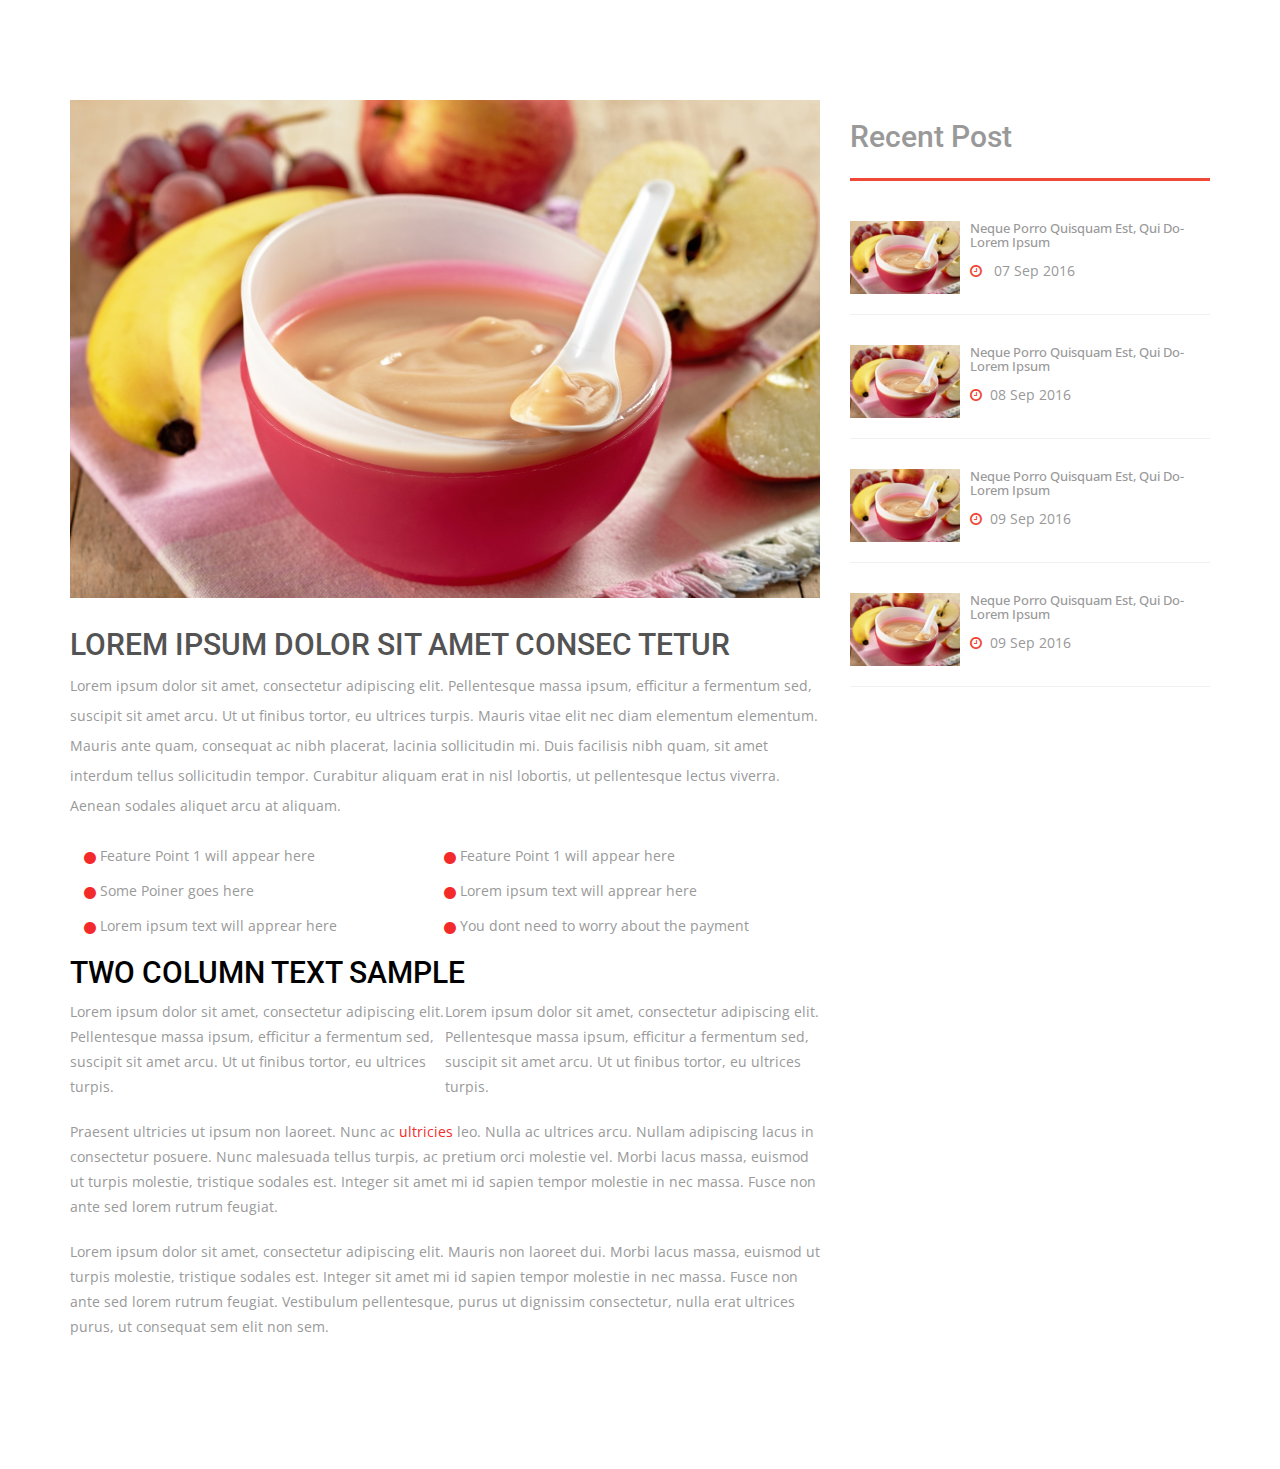
<file: single.blog.html>
<!DOCTYPE html>
<html lang="en">

<head>
    <!-- META TAGS -->
    <meta charset="utf-8">
    <meta http-equiv="X-UA-Compatible" content="IE=edge">
    <meta name="viewport" content="width=device-width, initial-scale=1">
    <!-- Favicon -->
    <link href="img/apple-icon.png" rel="icon" type="images/png">
    <link href="img/favicon.png" rel="shortcut icon" type="images/png">
    <!-- The above 3 meta tags *must* come first in the head; any other head content must come *after* these tags -->
    <title>Food Hut - Restaurent HTML Teamplet</title>
    <!-- Import Web Google Font -->
    <link href="http://fonts.googleapis.com/icon?family=Material+Icons" rel="stylesheet">
    <!-- Import Bootstrap Css -->
    <link type="text/css" href="css/bootstrap.min.css" rel="stylesheet">
    <!-- Import Animate Css -->
    <link type="text/css" href="css/animate.min.css" rel="stylesheet">
    <!-- Import Font Awesome Css -->
    <link type="text/css" href="css/font-awesome.min.css" rel="stylesheet">
    <!-- Import LightBox Css  -->
    <link rel="stylesheet" type="text/css" href="css/lightbox.min.css"/>
    <!-- Import Owl Carusel Css -->
    <link type="text/css" href="css/owl.carousel.min.css" rel="stylesheet">
    <!--  Import Prage Loder Css -->
    <link type="text/css" href="css/pageloader.css" rel="stylesheet">
    <!-- REVOLUTION STYLE SHEETS -->
    <link rel="stylesheet" type="text/css" href="css/settings.css">
    <!-- Import Style Css -->
    <link type="text/css" href="css/food.css" rel="stylesheet">
    <!--  Import Respoinsive Css -->
    <link type="text/css" href="css/responsive.css" rel="stylesheet">

    <!-- FONT AND STYLE FOR BASIC DOCUMENTS, NO NEED FOR FURTHER USAGE IN YOUR PROJECTS-->
    <link href="http://fonts.googleapis.com/css?family=Roboto%3A700%2C300" rel="stylesheet" property="stylesheet" type="text/css" media="all" />


</head>
<body>
<!-- Strat Blog Details -->
<div id="warpper-blog" class="warpper-blog section">
    <div class="container">
        <div class="row">
            <!-- Strat Left Blog sidber -->
            <div class="col-sm-12 col-md-8">
                <div class="blog-warpper margin-bottom-30">
                    <article class="inner-blog">
                        <figure class="margin-bottom-30 image">
                            <img class="img-responsive" src="img/kasha.jpg" alt="Blog Image">
                            <div class="overly">
                                <div class="overly-icon">
                                    <a href="#" class="link"><span class="fa fa-arrows"></span></a>
                                </div>
                            </div>
                        </figure>
                        <h2 class="post-title"><a href="#">Lorem ipsum dolor sit amet consec tetur</a></h2>
                        <div class="lower-part">
                            <div class="post-text">
                                <p class="lih-30">
                                    Lorem ipsum dolor sit amet, consectetur adipiscing elit. Pellentesque
                                    massa ipsum, efficitur a fermentum sed, suscipit sit amet arcu. Ut ut
                                    finibus tortor, eu ultrices turpis. Mauris vitae elit nec diam elementum
                                    elementum. Mauris ante quam, consequat ac nibh placerat, lacinia
                                    sollicitudin mi. Duis facilisis nibh quam, sit amet interdum tellus
                                    sollicitudin tempor. Curabitur aliquam erat in nisl lobortis, ut
                                    pellentesque lectus viverra. Aenean sodales aliquet arcu at aliquam.
                                </p>
                                <ul class="blog-post-list fa-ul">
                                    <li class="lih-30 margin-bottom-5 no-padding col-sm-6"><i class="color-flamingo lih-30 padding-left-10 fa-li fa fa-circle"></i>Feature Point 1 will appear here</li>
                                    <li class="lih-30 margin-bottom-5 no-padding col-sm-6"><i class="color-flamingo lih-30 padding-left-10 fa-li fa fa-circle"></i>Feature Point 1 will appear here</li>
                                    <li class="lih-30 margin-bottom-5 no-padding col-sm-6"><i class="color-flamingo lih-30 padding-left-10 fa-li fa fa-circle"></i>Some Poiner goes here</li>
                                    <li class="lih-30 margin-bottom-5 no-padding col-sm-6"><i class="color-flamingo lih-30 padding-left-10 fa-li fa fa-circle"></i>Lorem ipsum text will apprear here</li>
                                    <li class="lih-30 margin-bottom-5 no-padding col-sm-6"><i class="color-flamingo lih-30 padding-left-10 fa-li fa fa-circle"></i>Lorem ipsum text will apprear here</li>
                                    <li class="lih-30 margin-bottom-5 no-padding col-sm-6"><i class="color-flamingo lih-30 padding-left-10 fa-li fa fa-circle"></i>You dont need to worry about the payment</li>
                                </ul>
                                <div class="clearfix"></div>
                                <div class="section-title">
                                    <h2 class="color-black">Two Column Text Sample</h2>
                                    <div class="col-sm-6 no-padding">
                                        <p>Lorem ipsum dolor sit amet, consectetur adipiscing elit. Pellentesque
                                            massa ipsum, efficitur a fermentum sed, suscipit sit amet arcu. Ut ut
                                            finibus tortor, eu ultrices turpis.</p>
                                    </div>
                                    <div class="co-sm-6 no-padding">
                                        <p>Lorem ipsum dolor sit amet, consectetur adipiscing elit. Pellentesque
                                            massa ipsum, efficitur a fermentum sed, suscipit sit amet arcu. Ut ut
                                            finibus tortor, eu ultrices turpis.</p>
                                    </div>
                                </div>
                                <p class="">
                                    Praesent ultricies ut ipsum non laoreet. Nunc ac <a href="#">ultricies</a> leo. Nulla ac ultrices arcu. Nullam adipiscing lacus in consectetur posuere. Nunc malesuada tellus turpis, ac pretium orci molestie vel.
                                    Morbi lacus massa, euismod ut turpis molestie, tristique sodales est. Integer sit amet mi id sapien tempor molestie in nec massa.
                                    Fusce non ante sed lorem rutrum feugiat.
                                </p>
                                <p class="">
                                    Lorem ipsum dolor sit amet, consectetur adipiscing elit. Mauris non laoreet dui. Morbi lacus massa, euismod ut turpis molestie, tristique sodales est. Integer sit amet mi id sapien tempor molestie in nec massa.
                                    Fusce non ante sed lorem rutrum feugiat. Vestibulum pellentesque, purus ut&nbsp;dignissim consectetur, nulla erat ultrices purus, ut&nbsp;consequat sem elit non sem.
                                </p>

                            </div>
                        </div>
                    </article>
                    <!-- End Article -->
                </div>
            </div><!-- End Left Left Sidber -->

            <!--  Strat Blog Right Sidber -->
            <div class="col-sm-12 col-md-4">
                <div class="blog-sidber">
                    <div class="clearfix"></div>
                    <!-- End Search Form-->
                    <div class="recent-post">
                        <div class="sections">
                            <h2>Recent Post</h2>
                        </div>
                        <ul class="recent-post-list list-inline">
                            <li>
                                <a href="#"><img src="img/kasha.jpg" class="img-responsive" alt="blog01"></a>
                                <h6><a class="color-black" href="#">Neque porro quisquam est, qui do- lorem ipsum </a></h6>
                                <span class="fa fa-clock-o color"></span> &nbsp; 07 Sep 2016
                            </li>
                            <li>
                                <a class="color-black" href="#"><img src="img/kasha.jpg" class="img-responsive" alt="blog02"></a>
                                <h6><a href="#">Neque porro quisquam est, qui do- lorem ipsum </a></h6>
                                <span class="fa fa-clock-o color"></span>&nbsp; 08 Sep 2016
                            </li>
                            <li>
                                <a class="color-black" href="#"><img src="img/kasha.jpg" class="img-responsive" alt="blog03"></a>
                                <h6><a href="#">Neque porro quisquam est, qui do- lorem ipsum </a></h6>
                                <span class="fa fa-clock-o color"></span>&nbsp; 09 Sep 2016
                            </li>
                            <li>
                                <a href="#"><img src="img/kasha.jpg" class="img-responsive" alt="blog03"></a>
                                <h6><a class="color-black" href="#">Neque porro quisquam est, qui do- lorem ipsum </a></h6>
                                <span class="fa fa-clock-o color"></span>&nbsp; 09 Sep 2016
                            </li>
                        </ul>
                    </div>
                    <div class="clearfix"></div>
                    <!-- End Recent Post -->
              
     
                </div>
            </div><!-- End Left Left Sidber -->
        </div><!-- End Row -->
    </div>
</div>
<!-- End Blog Details -->
<a class="back-to-top"><i class="fa fa-hand-o-up"></i></a>
<!-- Import Latest Modernizer Js -->
<script type="text/javascript" src="js/modernizr-custom.js"></script>
<!-- Import Jquery Latest -->
<script type="text/javascript" src="js/jquery-3.2.1.min.js"></script>
<!-- Import LightBix js-->
<script src="js/lightbox-plus-jquery.min.js"></script>
<!-- Import Latest Bootstrap min.js -->
<script type="text/javascript" src="js/bootstrap.min.js"></script>

<!-- Import Latest wow.min.js -->
<script type="text/javascript" src="js/wow.min.js"></script>
<!-- Import Bootstrap Portfilter js-->
<script type="text/javascript" src="js/bootstrap-portfilter.min.js"></script>
<!-- Import Latest Owl Carousel Js -->
<script type="text/javascript" src="js/owl.carousel.min.js"></script>
<!--Import JQuery Simple Counter Js -->
<script type="text/javascript" src="js/jQuerySimpleCounter.js"></script>
<!-- Video Popup -->
<script type="text/javascript" src="js/VideoPopUp.jquery.js"></script>
<!-- Retina Graphic js -->
<script type="text/javascript" src="js/retina.js" ></script>
<!--Import Custome Js -->
<script type="text/javascript" src="js/custome.js"></script>
<!--Import food Js -->
<script type="text/javascript" src="js/food.js"></script>
</body>

<!-- Mirrored from mvcsoftonline.com/html/food_hut/single.blog.html by HTTrack Website Copier/3.x [XR&CO'2014], Sun, 09 Jul 2017 19:30:41 GMT -->
</html>
</file>
<file: css/pageloader.css>
@charset "utf-8";
/*-- preloader --*/
/* loader wrapper */

#loader-wrapper {
    position: fixed;
    top: 0;
    left: 0;
    width: 100%;
    height: 100%;
    z-index: 999999;
}
#loader-wrapper .loader-section {
    position: fixed;
    left: 0;
    height: 51%;
    width: 100%;
    background: #090909;
    z-index: 1000;
    -webkit-transform: translateY(0);
    -moz-transform: translateY(0);
    -ms-transform: translateY(0);
    -o-transform: translateY(0);
    transform: translateY(0);
}
#loader {
    display: block;
    position: relative;
    left: 50%;
    top: 50%;
    width: 100px;
    height: 100px;
    margin: -50px 0 0 -50px;
    border-radius: 50%;
    border: 3px solid transparent;
    border-top-color: #ef4836;
    border-bottom-color: #ef4836;
    -webkit-animation: spin 2s linear infinite;
    -moz-animation: spin 2s linear infinite;
    -ms-animation: spin 2s linear infinite;
    -o-animation: spin 2s linear infinite;
    animation: spin 2s linear infinite;
    z-index: 9999;
}
#loader:before {
    content: "";
    position: absolute;
    top: 5px;
    left: 5px;
    right: 5px;
    bottom: 5px;
    border-radius: 50%;
    border: 3px solid transparent;
    border-top-color: #EA5C9D;
    border-bottom-color: #EA5C9D;
    -webkit-animation: spin 3s linear infinite;
    -moz-animation: spin 3s linear infinite;
    -ms-animation: spin 3s linear infinite;
    -o-animation: spin 3s linear infinite;
    animation: spin 3s linear infinite;
}
#loader:after {
    content: "";
    position: absolute;
    top: 15px;
    left: 15px;
    right: 15px;
    bottom: 15px;
    border-radius: 50%;
    border: 3px solid transparent;
    border-top-color: #ffffff;
    border-bottom-color: #ffffff;
    -webkit-animation: spin 1.5s linear infinite;
    -moz-animation: spin 1.5s linear infinite;
    -ms-animation: spin 1.5s linear infinite;
    -o-animation: spin 1.5s linear infinite;
    animation: spin 1.5s linear infinite;
}
.loaded #loader {
    opacity: 0;
    -webkit-transition: all 0.3s ease-out;
    -moz-transition: all 0.3s ease-out;
    -ms-transition: all 0.3s ease-out;
    -o-transition: all 0.3s ease-out;
    transition: all 0.3s ease-out;
}
@-webkit-keyframes spin {
    0% {
        -webkit-transform: rotate(0deg);
        -moz-transform: rotate(0deg);
        -ms-transform: rotate(0deg);
        -o-transform: rotate(0deg);
        transform: rotate(0deg);
    }
    100% {
        -webkit-transform: rotate(360deg);
        -moz-transform: rotate(360deg);
        -ms-transform: rotate(360deg);
        -o-transform: rotate(360deg);
        transform: rotate(360deg);
    }
}
@-moz-keyframes spin {
    0% {
        -webkit-transform: rotate(0deg);
        -moz-transform: rotate(0deg);
        -ms-transform: rotate(0deg);
        -o-transform: rotate(0deg);
        transform: rotate(0deg);
    }
    100% {
        -webkit-transform: rotate(360deg);
        -moz-transform: rotate(360deg);
        -ms-transform: rotate(360deg);
        -o-transform: rotate(360deg);
        transform: rotate(360deg);
    }
}
@-ms-keyframes spin {
    0% {
        -webkit-transform: rotate(0deg);
        -moz-transform: rotate(0deg);
        -ms-transform: rotate(0deg);
        -o-transform: rotate(0deg);
        transform: rotate(0deg);
    }
    100% {
        -webkit-transform: rotate(360deg);
        -moz-transform: rotate(360deg);
        -ms-transform: rotate(360deg);
        -o-transform: rotate(360deg);
        transform: rotate(360deg);
    }
}
@-o-keyframes spin {
    0% {
        -webkit-transform: rotate(0deg);
        -moz-transform: rotate(0deg);
        -ms-transform: rotate(0deg);
        -o-transform: rotate(0deg);
        transform: rotate(0deg);
    }
    100% {
        -webkit-transform: rotate(360deg);
        -moz-transform: rotate(360deg);
        -ms-transform: rotate(360deg);
        -o-transform: rotate(360deg);
        transform: rotate(360deg);
    }
}
@keyframes spin {
    0% {
        -webkit-transform: rotate(0deg);
        -moz-transform: rotate(0deg);
        -ms-transform: rotate(0deg);
        -o-transform: rotate(0deg);
        transform: rotate(0deg);
    }
    100% {
        -webkit-transform: rotate(360deg);
        -moz-transform: rotate(360deg);
        -ms-transform: rotate(360deg);
        -o-transform: rotate(360deg);
        transform: rotate(360deg);
    }
}
/* slide animation */

#loader-wrapper .loader-section.section-left {
    top: 0;
}
#loader-wrapper .loader-section.section-right {
    bottom: 0;
}
.loaded #loader-wrapper .loader-section.section-left {
    -webkit-transform: translateY(-100%);
    /* Chrome, Opera 15+, Safari 3.1+ */

    -moz-transform: translateY(-100%);
    -ms-transform: translateY(-100%);
    /* IE 9 */

    -o-transform: translateY(-100%);
    transform: translateY(-100%);
    /* Firefox 16+, IE 10+, Opera */

    -webkit-transition: all 0.7s 0.3s cubic-bezier(0.645, 0.045, 0.355, 1.000);
    -moz-transition: all 0.7s 0.3s cubic-bezier(0.645, 0.045, 0.355, 1.000);
    -ms-transition: all 0.7s 0.3s cubic-bezier(0.645, 0.045, 0.355, 1.000);
    -o-transition: all 0.7s 0.3s cubic-bezier(0.645, 0.045, 0.355, 1.000);
    transition: all 0.7s 0.3s cubic-bezier(0.645, 0.045, 0.355, 1.000);
}
.loaded #loader-wrapper .loader-section.section-right {
    -webkit-transform: translateY(100%);
    -moz-transform: translateY(100%);
    -ms-transform: translateY(100%);
    -o-transform: translateY(100%);
    transform: translateY(100%);
    -webkit-transition: all 0.7s 0.3s cubic-bezier(0.645, 0.045, 0.355, 1.000);
    -moz-transition: all 0.7s 0.3s cubic-bezier(0.645, 0.045, 0.355, 1.000);
    -ms-transition: all 0.7s 0.3s cubic-bezier(0.645, 0.045, 0.355, 1.000);
    -o-transition: all 0.7s 0.3s cubic-bezier(0.645, 0.045, 0.355, 1.000);
    transition: all 0.7s 0.3s cubic-bezier(0.645, 0.045, 0.355, 1.000);
}
.loaded #loader-wrapper {
    visibility: hidden;
    -webkit-transform: translateX(-100%);
    -moz-transform: translateX(-100%);
    -ms-transform: translateX(-100%);
    -o-transform: translateX(-100%);
    transform: translateX(-100%);
    -webkit-transition: all 0.3s 1s ease-out;
    -moz-transition: all 0.3s 1s ease-out;
    -ms-transition: all 0.3s 1s ease-out;
    -o-transition: all 0.3s 1s ease-out;
    transition: all 0.3s 1s ease-out;
}
</file>
<file: css/settings.css>
/*-----------------------------------------------------------------------------

-	Revolution Slider 5.0 Default Style Settings -

Screen Stylesheet

version:   	5.4.0
date:      	11/02/17
author:		themepunch
email:     	info@themepunch.com
website:   	http://www.themepunch.com
-----------------------------------------------------------------------------*/
#debungcontrolls,.debugtimeline{width:100%;box-sizing:border-box}.rev_column,.rev_column .tp-parallax-wrap,.tp-svg-layer svg{vertical-align:top}#debungcontrolls{z-index:100000;position:fixed;bottom:0;height:auto;background:rgba(0,0,0,.6);padding:10px}.debugtimeline{height:10px;position:relative;margin-bottom:3px;display:none;white-space:nowrap}.debugtimeline:hover{height:15px}.the_timeline_tester{background:#e74c3c;position:absolute;top:0;left:0;height:100%;width:0}.debugtimeline.tl_slide .the_timeline_tester{background:#f39c12}.debugtimeline.tl_frame .the_timeline_tester{background:#3498db}.debugtimline_txt{color:#fff;font-weight:400;font-size:7px;position:absolute;left:10px;top:0;white-space:nowrap;line-height:10px}.rtl{direction:rtl}@font-face{font-family:revicons;src:url(../fonts/revicons/revicons90c6.html?5510888);src:url(../fonts/revicons/revicons90c6.html?5510888#iefix) format('embedded-opentype'),url(../fonts/revicons/revicons90c6-2.html?5510888) format('woff'),url(../fonts/revicons/revicons90c6-3.html?5510888) format('truetype'),url(../fonts/revicons/revicons90c6-4.html?5510888#revicons) format('svg');font-weight:400;font-style:normal}[class*=" revicon-"]:before,[class^=revicon-]:before{font-family:revicons;font-style:normal;font-weight:400;speak:none;display:inline-block;text-decoration:inherit;width:1em;margin-right:.2em;text-align:center;font-variant:normal;text-transform:none;line-height:1em;margin-left:.2em}.revicon-search-1:before{content:'\e802'}.revicon-pencil-1:before{content:'\e831'}.revicon-picture-1:before{content:'\e803'}.revicon-cancel:before{content:'\e80a'}.revicon-info-circled:before{content:'\e80f'}.revicon-trash:before{content:'\e801'}.revicon-left-dir:before{content:'\e817'}.revicon-right-dir:before{content:'\e818'}.revicon-down-open:before{content:'\e83b'}.revicon-left-open:before{content:'\e819'}.revicon-right-open:before{content:'\e81a'}.revicon-angle-left:before{content:'\e820'}.revicon-angle-right:before{content:'\e81d'}.revicon-left-big:before{content:'\e81f'}.revicon-right-big:before{content:'\e81e'}.revicon-magic:before{content:'\e807'}.revicon-picture:before{content:'\e800'}.revicon-export:before{content:'\e80b'}.revicon-cog:before{content:'\e832'}.revicon-login:before{content:'\e833'}.revicon-logout:before{content:'\e834'}.revicon-video:before{content:'\e805'}.revicon-arrow-combo:before{content:'\e827'}.revicon-left-open-1:before{content:'\e82a'}.revicon-right-open-1:before{content:'\e82b'}.revicon-left-open-mini:before{content:'\e822'}.revicon-right-open-mini:before{content:'\e823'}.revicon-left-open-big:before{content:'\e824'}.revicon-right-open-big:before{content:'\e825'}.revicon-left:before{content:'\e836'}.revicon-right:before{content:'\e826'}.revicon-ccw:before{content:'\e808'}.revicon-arrows-ccw:before{content:'\e806'}.revicon-palette:before{content:'\e829'}.revicon-list-add:before{content:'\e80c'}.revicon-doc:before{content:'\e809'}.revicon-left-open-outline:before{content:'\e82e'}.revicon-left-open-2:before{content:'\e82c'}.revicon-right-open-outline:before{content:'\e82f'}.revicon-right-open-2:before{content:'\e82d'}.revicon-equalizer:before{content:'\e83a'}.revicon-layers-alt:before{content:'\e804'}.revicon-popup:before{content:'\e828'}.rev_slider_wrapper{position:relative;z-index:0;width:100%}.rev_slider{position:relative;overflow:visible}.entry-content .rev_slider a,.rev_slider a{box-shadow:none}.tp-overflow-hidden{overflow:hidden!important}.group_ov_hidden{overflow:hidden}.rev_slider img,.tp-simpleresponsive img{max-width:none!important;transition:none;margin:0;padding:0;border:none}.rev_slider .no-slides-text{font-weight:700;text-align:center;padding-top:80px}.rev_slider>ul,.rev_slider>ul>li,.rev_slider>ul>li:before,.rev_slider_wrapper>ul,.tp-revslider-mainul>li,.tp-revslider-mainul>li:before,.tp-simpleresponsive>ul,.tp-simpleresponsive>ul>li,.tp-simpleresponsive>ul>li:before{list-style:none!important;position:absolute;margin:0!important;padding:0!important;overflow-x:visible;overflow-y:visible;background-image:none;background-position:0 0;text-indent:0;top:0;left:0}.rev_slider>ul>li,.rev_slider>ul>li:before,.tp-revslider-mainul>li,.tp-revslider-mainul>li:before,.tp-simpleresponsive>ul>li,.tp-simpleresponsive>ul>li:before{visibility:hidden}.tp-revslider-mainul,.tp-revslider-slidesli{padding:0!important;margin:0!important;list-style:none!important}.fullscreen-container,.fullwidthbanner-container{padding:0;position:relative}.rev_slider li.tp-revslider-slidesli{position:absolute!important}.tp-caption .rs-untoggled-content{display:block}.tp-caption .rs-toggled-content{display:none}.rs-toggle-content-active.tp-caption .rs-toggled-content{display:block}.rs-toggle-content-active.tp-caption .rs-untoggled-content{display:none}.rev_slider .caption,.rev_slider .tp-caption{position:relative;visibility:hidden;white-space:nowrap;display:block;-webkit-font-smoothing:antialiased!important;z-index:1}.rev_slider .caption,.rev_slider .tp-caption,.tp-simpleresponsive img{-moz-user-select:none;-khtml-user-select:none;-webkit-user-select:none;-o-user-select:none}.rev_slider .tp-mask-wrap .tp-caption,.rev_slider .tp-mask-wrap :last-child,.wpb_text_column .rev_slider .tp-mask-wrap .tp-caption,.wpb_text_column .rev_slider .tp-mask-wrap :last-child{margin-bottom:0}.tp-svg-layer svg{width:100%;height:100%;position:relative}.tp-carousel-wrapper{cursor:url(openhand.html),move}.tp-carousel-wrapper.dragged{cursor:url(closedhand.html),move}.tp_inner_padding{box-sizing:border-box;max-height:none!important}.tp-caption.tp-layer-selectable{-moz-user-select:all;-khtml-user-select:all;-webkit-user-select:all;-o-user-select:all}.tp-caption.tp-hidden-caption,.tp-forcenotvisible,.tp-hide-revslider,.tp-parallax-wrap.tp-hidden-caption{visibility:hidden!important;display:none!important}.rev_slider audio,.rev_slider embed,.rev_slider iframe,.rev_slider object,.rev_slider video{max-width:none!important}.tp-element-background{position:absolute;top:0;left:0;width:100%;height:100%;z-index:0}.tp-blockmask,.tp-blockmask_in,.tp-blockmask_out{position:absolute;top:0;left:0;width:100%;height:100%;background:#fff;z-index:1000;transform:scaleX(0) scaleY(0)}.rev_row_zone{position:absolute;width:100%;left:0;box-sizing:border-box;min-height:50px;font-size:0}.rev_column_inner,.rev_slider .tp-caption.rev_row{position:relative;width:100%!important;box-sizing:border-box}.rev_row_zone_top{top:0}.rev_row_zone_middle{top:50%;transform:translateY(-50%)}.rev_row_zone_bottom{bottom:0}.rev_slider .tp-caption.rev_row{display:table;table-layout:fixed;vertical-align:top;height:auto!important;font-size:0}.rev_column{display:table-cell;position:relative;height:auto;box-sizing:border-box;font-size:0}.rev_column_inner{display:block;height:auto!important;white-space:normal!important}.rev_column_bg{width:100%;height:100%;position:absolute;top:0;left:0;z-index:0;box-sizing:border-box;background-clip:content-box;border:0 solid transparent}.tp-caption .backcorner,.tp-caption .backcornertop,.tp-caption .frontcorner,.tp-caption .frontcornertop{height:0;top:0;width:0;position:absolute}.rev_column_inner .tp-loop-wrap,.rev_column_inner .tp-mask-wrap,.rev_column_inner .tp-parallax-wrap{text-align:inherit}.rev_column_inner .tp-mask-wrap{display:inline-block}.rev_column_inner .tp-parallax-wrap,.rev_column_inner .tp-parallax-wrap .tp-loop-wrap,.rev_column_inner .tp-parallax-wrap .tp-mask-wrap{position:relative!important;left:auto!important;top:auto!important;line-height:0}.tp-video-play-button,.tp-video-play-button i{line-height:50px!important;vertical-align:top;text-align:center}.rev_column_inner .rev_layer_in_column,.rev_column_inner .tp-parallax-wrap,.rev_column_inner .tp-parallax-wrap .tp-loop-wrap,.rev_column_inner .tp-parallax-wrap .tp-mask-wrap{vertical-align:top}.rev_break_columns{display:block!important}.rev_break_columns .tp-parallax-wrap.rev_column{display:block!important;width:100%!important}.fullwidthbanner-container{overflow:hidden}.fullwidthbanner-container .fullwidthabanner{width:100%;position:relative}.tp-static-layers{position:absolute;z-index:101;top:0;left:0}.tp-caption .frontcorner{border-left:40px solid transparent;border-right:0 solid transparent;border-top:40px solid #00A8FF;left:-40px}.tp-caption .backcorner{border-left:0 solid transparent;border-right:40px solid transparent;border-bottom:40px solid #00A8FF;right:0}.tp-caption .frontcornertop{border-left:40px solid transparent;border-right:0 solid transparent;border-bottom:40px solid #00A8FF;left:-40px}.tp-caption .backcornertop{border-left:0 solid transparent;border-right:40px solid transparent;border-top:40px solid #00A8FF;right:0}.tp-layer-inner-rotation{position:relative!important}img.tp-slider-alternative-image{width:100%;height:auto}.caption.fullscreenvideo,.rs-background-video-layer,.tp-caption.coverscreenvideo,.tp-caption.fullscreenvideo{width:100%;height:100%;top:0;left:0;position:absolute}.noFilterClass{filter:none!important}.rs-background-video-layer{visibility:hidden;z-index:0}.caption.fullscreenvideo audio,.caption.fullscreenvideo iframe,.caption.fullscreenvideo video,.tp-caption.fullscreenvideo iframe,.tp-caption.fullscreenvideo iframe audio,.tp-caption.fullscreenvideo iframe video{width:100%!important;height:100%!important;display:none}.fullcoveredvideo audio,.fullscreenvideo audio .fullcoveredvideo video,.fullscreenvideo video{background:#000}.fullcoveredvideo .tp-poster{background-position:center center;background-size:cover;width:100%;height:100%;top:0;left:0}.videoisplaying .html5vid .tp-poster{display:none}.tp-video-play-button{background:#000;background:rgba(0,0,0,.3);border-radius:5px;position:absolute;top:50%;left:50%;color:#FFF;margin-top:-25px;margin-left:-25px;cursor:pointer;width:50px;height:50px;box-sizing:border-box;display:inline-block;z-index:4;opacity:0;transition:opacity .3s ease-out!important}.tp-audio-html5 .tp-video-play-button,.tp-hiddenaudio{display:none!important}.tp-caption .html5vid{width:100%!important;height:100%!important}.tp-video-play-button i{width:50px;height:50px;display:inline-block;font-size:40px!important}.rs-fullvideo-cover,.tp-dottedoverlay,.tp-shadowcover{height:100%;top:0;left:0;position:absolute}.tp-caption:hover .tp-video-play-button{opacity:1;display:block}.tp-caption .tp-revstop{display:none;border-left:5px solid #fff!important;border-right:5px solid #fff!important;margin-top:15px!important;line-height:20px!important;vertical-align:top;font-size:25px!important}.tp-seek-bar,.tp-video-button,.tp-volume-bar{outline:0;line-height:12px;margin:0;cursor:pointer}.videoisplaying .revicon-right-dir{display:none}.videoisplaying .tp-revstop{display:inline-block}.videoisplaying .tp-video-play-button{display:none}.fullcoveredvideo .tp-video-play-button{display:none!important}.fullscreenvideo .fullscreenvideo audio,.fullscreenvideo .fullscreenvideo video{object-fit:contain!important}.fullscreenvideo .fullcoveredvideo audio,.fullscreenvideo .fullcoveredvideo video{object-fit:cover!important}.tp-video-controls{position:absolute;bottom:0;left:0;right:0;padding:5px;opacity:0;transition:opacity .3s;background-image:linear-gradient(to bottom,#000 13%,#323232 100%);display:table;max-width:100%;overflow:hidden;box-sizing:border-box}.rev-btn.rev-hiddenicon i,.rev-btn.rev-withicon i{transition:all .2s ease-out!important;font-size:15px}.tp-caption:hover .tp-video-controls{opacity:.9}.tp-video-button{background:rgba(0,0,0,.5);border:0;border-radius:3px;font-size:12px;color:#fff;padding:0}.tp-video-button:hover{cursor:pointer}.tp-video-button-wrap,.tp-video-seek-bar-wrap,.tp-video-vol-bar-wrap{padding:0 5px;display:table-cell;vertical-align:middle}.tp-video-seek-bar-wrap{width:80%}.tp-video-vol-bar-wrap{width:20%}.tp-seek-bar,.tp-volume-bar{width:100%;padding:0}.rs-fullvideo-cover{width:100%;background:0 0;z-index:5}.disabled_lc .tp-video-play-button,.rs-background-video-layer audio::-webkit-media-controls,.rs-background-video-layer video::-webkit-media-controls,.rs-background-video-layer video::-webkit-media-controls-start-playback-button{display:none!important}.tp-audio-html5 .tp-video-controls{opacity:1!important;visibility:visible!important}.tp-dottedoverlay{background-repeat:repeat;width:100%;z-index:3}.tp-dottedoverlay.twoxtwo{background:url(../assets/gridtile.html)}.tp-dottedoverlay.twoxtwowhite{background:url(../assets/gridtile_white.html)}.tp-dottedoverlay.threexthree{background:url(../assets/gridtile_3x3.html)}.tp-dottedoverlay.threexthreewhite{background:url(../assets/gridtile_3x3_white.html)}.tp-shadowcover{width:100%;background:#fff;z-index:-1}.tp-shadow1{box-shadow:0 10px 6px -6px rgba(0,0,0,.8)}.tp-shadow2:after,.tp-shadow2:before,.tp-shadow3:before,.tp-shadow4:after{z-index:-2;position:absolute;content:"";bottom:10px;left:10px;width:50%;top:85%;max-width:300px;background:0 0;box-shadow:0 15px 10px rgba(0,0,0,.8);transform:rotate(-3deg)}.tp-shadow2:after,.tp-shadow4:after{transform:rotate(3deg);right:10px;left:auto}.tp-shadow5{position:relative;box-shadow:0 1px 4px rgba(0,0,0,.3),0 0 40px rgba(0,0,0,.1) inset}.tp-shadow5:after,.tp-shadow5:before{content:"";position:absolute;z-index:-2;box-shadow:0 0 25px 0 rgba(0,0,0,.6);top:30%;bottom:0;left:20px;right:20px;border-radius:100px/20px}.tp-button{padding:6px 13px 5px;border-radius:3px;height:30px;cursor:pointer;color:#fff!important;text-shadow:0 1px 1px rgba(0,0,0,.6)!important;font-size:15px;line-height:45px!important;font-family:arial,sans-serif;font-weight:700;letter-spacing:-1px;text-decoration:none}.tp-button.big{color:#fff;text-shadow:0 1px 1px rgba(0,0,0,.6);font-weight:700;padding:9px 20px;font-size:19px;line-height:57px!important}.purchase:hover,.tp-button.big:hover,.tp-button:hover{background-position:bottom,15px 11px}.purchase.green,.purchase:hover.green,.tp-button.green,.tp-button:hover.green{background-color:#21a117;box-shadow:0 3px 0 0 #104d0b}.purchase.blue,.purchase:hover.blue,.tp-button.blue,.tp-button:hover.blue{background-color:#1d78cb;box-shadow:0 3px 0 0 #0f3e68}.purchase.red,.purchase:hover.red,.tp-button.red,.tp-button:hover.red{background-color:#cb1d1d;box-shadow:0 3px 0 0 #7c1212}.purchase.orange,.purchase:hover.orange,.tp-button.orange,.tp-button:hover.orange{background-color:#f70;box-shadow:0 3px 0 0 #a34c00}.purchase.darkgrey,.purchase:hover.darkgrey,.tp-button.darkgrey,.tp-button.grey,.tp-button:hover.darkgrey,.tp-button:hover.grey{background-color:#555;box-shadow:0 3px 0 0 #222}.purchase.lightgrey,.purchase:hover.lightgrey,.tp-button.lightgrey,.tp-button:hover.lightgrey{background-color:#888;box-shadow:0 3px 0 0 #555}.rev-btn,.rev-btn:visited{outline:0!important;box-shadow:none!important;text-decoration:none!important;line-height:44px;font-size:17px;font-weight:500;padding:12px 35px;box-sizing:border-box;font-family:Roboto,sans-serif;cursor:pointer}.rev-btn.rev-uppercase,.rev-btn.rev-uppercase:visited{text-transform:uppercase;letter-spacing:1px;font-size:15px;font-weight:900}.rev-btn.rev-withicon i{font-weight:400;position:relative;top:0;margin-left:10px!important}.rev-btn.rev-hiddenicon i{font-weight:400;position:relative;top:0;opacity:0;margin-left:0!important;width:0!important}.rev-btn.rev-hiddenicon:hover i{opacity:1!important;margin-left:10px!important;width:auto!important}.rev-btn.rev-medium,.rev-btn.rev-medium:visited{line-height:36px;font-size:14px;padding:10px 30px}.rev-btn.rev-medium.rev-hiddenicon i,.rev-btn.rev-medium.rev-withicon i{font-size:14px;top:0}.rev-btn.rev-small,.rev-btn.rev-small:visited{line-height:28px;font-size:12px;padding:7px 20px}.rev-btn.rev-small.rev-hiddenicon i,.rev-btn.rev-small.rev-withicon i{font-size:12px;top:0}.rev-maxround{border-radius:30px}.rev-minround{border-radius:3px}.rev-burger{position:relative;width:60px;height:60px;box-sizing:border-box;padding:22px 0 0 14px;border-radius:50%;border:1px solid rgba(51,51,51,.25);-webkit-tap-highlight-color:transparent;cursor:pointer}.rev-burger span{display:block;width:30px;height:3px;background:#333;transition:.7s;pointer-events:none;transform-style:flat!important}.rev-burger.revb-white span,.rev-burger.revb-whitenoborder span{background:#fff}.rev-burger span:nth-child(2){margin:3px 0}#dialog_addbutton .rev-burger:hover :first-child,.open .rev-burger :first-child,.open.rev-burger :first-child{transform:translateY(6px) rotate(-45deg)}#dialog_addbutton .rev-burger:hover :nth-child(2),.open .rev-burger :nth-child(2),.open.rev-burger :nth-child(2){transform:rotate(-45deg);opacity:0}#dialog_addbutton .rev-burger:hover :last-child,.open .rev-burger :last-child,.open.rev-burger :last-child{transform:translateY(-6px) rotate(-135deg)}.rev-burger.revb-white{border:2px solid rgba(255,255,255,.2)}.rev-burger.revb-darknoborder,.rev-burger.revb-whitenoborder{border:0}.rev-burger.revb-darknoborder span{background:#333}.rev-burger.revb-whitefull{background:#fff;border:none}.rev-burger.revb-whitefull span{background:#333}.rev-burger.revb-darkfull{background:#333;border:none}.rev-burger.revb-darkfull span,.rev-scroll-btn.revs-fullwhite{background:#fff}@keyframes rev-ani-mouse{0%{opacity:1;top:29%}15%{opacity:1;top:50%}50%{opacity:0;top:50%}100%{opacity:0;top:29%}}.rev-scroll-btn{display:inline-block;position:relative;left:0;right:0;text-align:center;cursor:pointer;width:35px;height:55px;box-sizing:border-box;border:3px solid #fff;border-radius:23px}.rev-scroll-btn>*{display:inline-block;line-height:18px;font-size:13px;font-weight:400;color:#fff;font-family:proxima-nova,"Helvetica Neue",Helvetica,Arial,sans-serif;letter-spacing:2px}.rev-scroll-btn>.active,.rev-scroll-btn>:focus,.rev-scroll-btn>:hover{color:#fff}.rev-scroll-btn>.active,.rev-scroll-btn>:active,.rev-scroll-btn>:focus,.rev-scroll-btn>:hover{opacity:.8}.rev-scroll-btn.revs-fullwhite span{background:#333}.rev-scroll-btn.revs-fulldark{background:#333;border:none}.rev-scroll-btn.revs-fulldark span,.tp-bullet{background:#fff}.rev-scroll-btn span{position:absolute;display:block;top:29%;left:50%;width:8px;height:8px;margin:-4px 0 0 -4px;background:#fff;border-radius:50%;animation:rev-ani-mouse 2.5s linear infinite}.rev-scroll-btn.revs-dark{border-color:#333}.rev-scroll-btn.revs-dark span{background:#333}.rev-control-btn{position:relative;display:inline-block;z-index:5;color:#FFF;font-size:20px;line-height:60px;font-weight:400;font-style:normal;font-family:Raleway;text-decoration:none;text-align:center;background-color:#000;border-radius:50px;text-shadow:none;background-color:rgba(0,0,0,.5);width:60px;height:60px;box-sizing:border-box;cursor:pointer}.rev-cbutton-dark-sr,.rev-cbutton-light-sr{border-radius:3px}.rev-cbutton-light,.rev-cbutton-light-sr{color:#333;background-color:rgba(255,255,255,.75)}.rev-sbutton{line-height:37px;width:37px;height:37px}.rev-sbutton-blue{background-color:#3B5998}.rev-sbutton-lightblue{background-color:#00A0D1}.rev-sbutton-red{background-color:#DD4B39}.tp-bannertimer{visibility:hidden;width:100%;height:5px;background:#000;background:rgba(0,0,0,.15);position:absolute;z-index:200;top:0}.tp-bannertimer.tp-bottom{top:auto;bottom:0!important;height:5px}.tp-caption img{background:0 0;-ms-filter:"progid:DXImageTransform.Microsoft.gradient(startColorstr=#00FFFFFF,endColorstr=#00FFFFFF)";filter:progid:DXImageTransform.Microsoft.gradient(startColorstr=#00FFFFFF, endColorstr=#00FFFFFF);zoom:1}.caption.slidelink a div,.tp-caption.slidelink a div{width:3000px;height:1500px;background:url(../assets/coloredbg.html)}.tp-caption.slidelink a span{background:url(../assets/coloredbg.html)}.tp-loader.spinner0,.tp-loader.spinner5{background-image:url(../assets/loader.html);background-repeat:no-repeat}.tp-shape{width:100%;height:100%}.tp-caption .rs-starring{display:inline-block}.tp-caption .rs-starring .star-rating{float:none;display:inline-block;vertical-align:top;color:#FFC321!important}.tp-caption .rs-starring .star-rating,.tp-caption .rs-starring-page .star-rating{position:relative;height:1em;width:5.4em;font-family:star;font-size:1em!important}.tp-loader.spinner0,.tp-loader.spinner1{width:40px;height:40px;margin-top:-20px;margin-left:-20px;animation:tp-rotateplane 1.2s infinite ease-in-out;background-color:#fff;border-radius:3px;box-shadow:0 0 20px 0 rgba(0,0,0,.15)}.tp-caption .rs-starring .star-rating:before,.tp-caption .rs-starring-page .star-rating:before{content:"\73\73\73\73\73";color:#E0DADF;float:left;top:0;left:0;position:absolute}.tp-caption .rs-starring .star-rating span{overflow:hidden;float:left;top:0;left:0;position:absolute;padding-top:1.5em;font-size:1em!important}.tp-caption .rs-starring .star-rating span:before{content:"\53\53\53\53\53";top:0;position:absolute;left:0}.tp-loader{top:50%;left:50%;z-index:10000;position:absolute}.tp-loader.spinner0{background-position:center center}.tp-loader.spinner5{background-position:10px 10px;background-color:#fff;margin:-22px;width:44px;height:44px;border-radius:3px}@keyframes tp-rotateplane{0%{transform:perspective(120px) rotateX(0) rotateY(0)}50%{transform:perspective(120px) rotateX(-180.1deg) rotateY(0)}100%{transform:perspective(120px) rotateX(-180deg) rotateY(-179.9deg)}}.tp-loader.spinner2{width:40px;height:40px;margin-top:-20px;margin-left:-20px;background-color:red;box-shadow:0 0 20px 0 rgba(0,0,0,.15);border-radius:100%;animation:tp-scaleout 1s infinite ease-in-out}@keyframes tp-scaleout{0%{transform:scale(0)}100%{transform:scale(1);opacity:0}}.tp-loader.spinner3{margin:-9px 0 0 -35px;width:70px;text-align:center}.tp-loader.spinner3 .bounce1,.tp-loader.spinner3 .bounce2,.tp-loader.spinner3 .bounce3{width:18px;height:18px;background-color:#fff;box-shadow:0 0 20px 0 rgba(0,0,0,.15);border-radius:100%;display:inline-block;animation:tp-bouncedelay 1.4s infinite ease-in-out;animation-fill-mode:both}.tp-loader.spinner3 .bounce1{animation-delay:-.32s}.tp-loader.spinner3 .bounce2{animation-delay:-.16s}@keyframes tp-bouncedelay{0%,100%,80%{transform:scale(0)}40%{transform:scale(1)}}.tp-loader.spinner4{margin:-20px 0 0 -20px;width:40px;height:40px;text-align:center;animation:tp-rotate 2s infinite linear}.tp-loader.spinner4 .dot1,.tp-loader.spinner4 .dot2{width:60%;height:60%;display:inline-block;position:absolute;top:0;background-color:#fff;border-radius:100%;animation:tp-bounce 2s infinite ease-in-out;box-shadow:0 0 20px 0 rgba(0,0,0,.15)}.tp-loader.spinner4 .dot2{top:auto;bottom:0;animation-delay:-1s}@keyframes tp-rotate{100%{transform:rotate(360deg)}}@keyframes tp-bounce{0%,100%{transform:scale(0)}50%{transform:scale(1)}}.tp-bullets.navbar,.tp-tabs.navbar,.tp-thumbs.navbar{border:none;min-height:0;margin:0;border-radius:0}.tp-bullets,.tp-tabs,.tp-thumbs{position:absolute;display:block;z-index:1000;top:0;left:0}.tp-tab,.tp-thumb{cursor:pointer;position:absolute;opacity:.5;box-sizing:border-box}.tp-arr-imgholder,.tp-tab-image,.tp-thumb-image,.tp-videoposter{background-position:center center;background-size:cover;width:100%;height:100%;display:block;position:absolute;top:0;left:0}.tp-tab.selected,.tp-tab:hover,.tp-thumb.selected,.tp-thumb:hover{opacity:1}.tp-tab-mask,.tp-thumb-mask{box-sizing:border-box!important}.tp-tabs,.tp-thumbs{box-sizing:content-box!important}.tp-bullet{width:15px;height:15px;position:absolute;background:rgba(255,255,255,.3);cursor:pointer}.tp-bullet.selected,.tp-bullet:hover{background:#fff}.tparrows{cursor:pointer;background:#000;background:rgba(0,0,0,.5);width:40px;height:40px;position:absolute;display:block;z-index:1000}.tparrows:hover{background:#000}.tparrows:before{font-family:revicons;font-size:15px;color:#fff;display:block;line-height:40px;text-align:center}.hginfo,.hglayerinfo{font-size:12px;font-weight:600}.tparrows.tp-leftarrow:before{content:'\e824'}.tparrows.tp-rightarrow:before{content:'\e825'}body.rtl .tp-kbimg{left:0!important}.dddwrappershadow{box-shadow:0 45px 100px rgba(0,0,0,.4)}.hglayerinfo{position:fixed;bottom:0;left:0;color:#FFF;line-height:20px;background:rgba(0,0,0,.75);padding:5px 10px;z-index:2000;white-space:normal}.helpgrid,.hginfo{position:absolute}.hginfo{top:-2px;left:-2px;color:#e74c3c;background:#000;padding:2px 5px}.indebugmode .tp-caption:hover{border:1px dashed #c0392b!important}.helpgrid{border:2px dashed #c0392b;top:0;left:0;z-index:0}#revsliderlogloglog{padding:15px;color:#fff;position:fixed;top:0;left:0;width:200px;height:150px;background:rgba(0,0,0,.7);z-index:100000;font-size:10px;overflow:scroll}.aden{filter:hue-rotate(-20deg) contrast(.9) saturate(.85) brightness(1.2)}.aden::after{background:linear-gradient(to right,rgba(66,10,14,.2),transparent);mix-blend-mode:darken}.perpetua::after,.reyes::after{mix-blend-mode:soft-light;opacity:.5}.inkwell{filter:sepia(.3) contrast(1.1) brightness(1.1) grayscale(1)}.perpetua::after{background:linear-gradient(to bottom,#005b9a,#e6c13d)}.reyes{filter:sepia(.22) brightness(1.1) contrast(.85) saturate(.75)}.reyes::after{background:#efcdad}.gingham{filter:brightness(1.05) hue-rotate(-10deg)}.gingham::after{background:linear-gradient(to right,rgba(66,10,14,.2),transparent);mix-blend-mode:darken}.toaster{filter:contrast(1.5) brightness(.9)}.toaster::after{background:radial-gradient(circle,#804e0f,#3b003b);mix-blend-mode:screen}.walden{filter:brightness(1.1) hue-rotate(-10deg) sepia(.3) saturate(1.6)}.walden::after{background:#04c;mix-blend-mode:screen;opacity:.3}.hudson{filter:brightness(1.2) contrast(.9) saturate(1.1)}.hudson::after{background:radial-gradient(circle,#a6b1ff 50%,#342134);mix-blend-mode:multiply;opacity:.5}.earlybird{filter:contrast(.9) sepia(.2)}.earlybird::after{background:radial-gradient(circle,#d0ba8e 20%,#360309 85%,#1d0210 100%);mix-blend-mode:overlay}.mayfair{filter:contrast(1.1) saturate(1.1)}.mayfair::after{background:radial-gradient(circle at 40% 40%,rgba(255,255,255,.8),rgba(255,200,200,.6),#111 60%);mix-blend-mode:overlay;opacity:.4}.lofi{filter:saturate(1.1) contrast(1.5)}.lofi::after{background:radial-gradient(circle,transparent 70%,#222 150%);mix-blend-mode:multiply}._1977{filter:contrast(1.1) brightness(1.1) saturate(1.3)}._1977:after{background:rgba(243,106,188,.3);mix-blend-mode:screen}.brooklyn{filter:contrast(.9) brightness(1.1)}.brooklyn::after{background:radial-gradient(circle,rgba(168,223,193,.4) 70%,#c4b7c8);mix-blend-mode:overlay}.xpro2{filter:sepia(.3)}.xpro2::after{background:radial-gradient(circle,#e6e7e0 40%,rgba(43,42,161,.6) 110%);mix-blend-mode:color-burn}.nashville{filter:sepia(.2) contrast(1.2) brightness(1.05) saturate(1.2)}.nashville::after{background:rgba(0,70,150,.4);mix-blend-mode:lighten}.nashville::before{background:rgba(247,176,153,.56);mix-blend-mode:darken}.lark{filter:contrast(.9)}.lark::after{background:rgba(242,242,242,.8);mix-blend-mode:darken}.lark::before{background:#22253f;mix-blend-mode:color-dodge}.moon{filter:grayscale(1) contrast(1.1) brightness(1.1)}.moon::before{background:#a0a0a0;mix-blend-mode:soft-light}.moon::after{background:#383838;mix-blend-mode:lighten}.clarendon{filter:contrast(1.2) saturate(1.35)}.clarendon:before{background:rgba(127,187,227,.2);mix-blend-mode:overlay}.willow{filter:grayscale(.5) contrast(.95) brightness(.9)}.willow::before{background-color:radial-gradient(40%,circle,#d4a9af 55%,#000 150%);mix-blend-mode:overlay}.willow::after{background-color:#d8cdcb;mix-blend-mode:color}.rise{filter:brightness(1.05) sepia(.2) contrast(.9) saturate(.9)}.rise::after{background:radial-gradient(circle,rgba(232,197,152,.8),transparent 90%);mix-blend-mode:overlay;opacity:.6}.rise::before{background:radial-gradient(circle,rgba(236,205,169,.15) 55%,rgba(50,30,7,.4));mix-blend-mode:multiply}._1977:after,._1977:before,.aden:after,.aden:before,.brooklyn:after,.brooklyn:before,.clarendon:after,.clarendon:before,.earlybird:after,.earlybird:before,.gingham:after,.gingham:before,.hudson:after,.hudson:before,.inkwell:after,.inkwell:before,.lark:after,.lark:before,.lofi:after,.lofi:before,.mayfair:after,.mayfair:before,.moon:after,.moon:before,.nashville:after,.nashville:before,.perpetua:after,.perpetua:before,.reyes:after,.reyes:before,.rise:after,.rise:before,.slumber:after,.slumber:before,.toaster:after,.toaster:before,.walden:after,.walden:before,.willow:after,.willow:before,.xpro2:after,.xpro2:before{content:'';display:block;height:100%;width:100%;top:0;left:0;position:absolute;pointer-events:none}._1977,.aden,.brooklyn,.clarendon,.earlybird,.gingham,.hudson,.inkwell,.lark,.lofi,.mayfair,.moon,.nashville,.perpetua,.reyes,.rise,.slumber,.toaster,.walden,.willow,.xpro2{position:relative}._1977 img,.aden img,.brooklyn img,.clarendon img,.earlybird img,.gingham img,.hudson img,.inkwell img,.lark img,.lofi img,.mayfair img,.moon img,.nashville img,.perpetua img,.reyes img,.rise img,.slumber img,.toaster img,.walden img,.willow img,.xpro2 img{width:100%;z-index:1}._1977:before,.aden:before,.brooklyn:before,.clarendon:before,.earlybird:before,.gingham:before,.hudson:before,.inkwell:before,.lark:before,.lofi:before,.mayfair:before,.moon:before,.nashville:before,.perpetua:before,.reyes:before,.rise:before,.slumber:before,.toaster:before,.walden:before,.willow:before,.xpro2:before{z-index:2}._1977:after,.aden:after,.brooklyn:after,.clarendon:after,.earlybird:after,.gingham:after,.hudson:after,.inkwell:after,.lark:after,.lofi:after,.mayfair:after,.moon:after,.nashville:after,.perpetua:after,.reyes:after,.rise:after,.slumber:after,.toaster:after,.walden:after,.willow:after,.xpro2:after{z-index:3}.slumber{filter:saturate(.66) brightness(1.05)}.slumber::after{background:rgba(125,105,24,.5);mix-blend-mode:soft-light}.slumber::before{background:rgba(69,41,12,.4);mix-blend-mode:lighten}
</file>
<file: css/food.css>
/* -----------------------------------------------------

[Master StyleSheet]

Project:		Food Hut
Version: 		1.0
Last Change:	June 24, 2017

-------------- Table of Content -------------------*/

/*---------------------------------------------------
[Table of contents]

1. Genarel [ body, section, heading, title and etc ]
2. Header Area
3. Slider Area
4. About Area
5. Our Menu Area
6. Counter
7. Reservation Area
8. Video Area
9. Gallery Area
10. Team Area
11. Testimonial Area
12. Discount Area
13. Blog Area
15. Contact Area
16. Footer Area
17. Start Scroll top

---------------------------------------------------*/


/*--------------------------------*/
/*  Imported CSS
/*--------------------------------*/
@import url('https://fonts.googleapis.com/css?family=Open+Sans:400,400i,600,600i,700');
@import url('https://fonts.googleapis.com/css?family=Roboto:400,400i,500,500i,700');
@import url('https://fonts.googleapis.com/css?family=Bubblegum Sans');
/* OTHER IMPORTED CSS */
@import "font-awesome.min.css";


/*--------------------------------*/
/*  Default CSS
/*--------------------------------*/
body {
    background: #fff none repeat scroll 0 0;
    color: #999999;
    font-family: "Open Sans", Arial, Helvetica, sans-serif;
    font-size: 14px;
    line-height: 22px;
    overflow-X: hidden;
    position: relative;
    text-overflow:ellipsis;
}
img {
    width: 100%;
    height: auto;
}

h1, h2, h3, h4, h5, h6 {
    font-family: 'Roboto', sans-serif;
    text-transform: capitalize;
}
p {
    font-weight: 400 ;
    font-size: 14px;
    line-height: 25px;
    margin: 0px 0px 20px;
}

a {
    color: #f32a2a;
    outline: none !important;
    text-decoration: none !important;
}

.display-in {
    display: inline-block;
}

/*-- Font Weight --*/

.fw-300 {
    font-weight: 300;
}

.fw-400 {
    font-weight: 400;
}

.fw-500 {
    font-weight: 500;
}

.fw-600 {
    font-weight: 600;
}

.fw-700 {
    font-weight: 700;
}

.fw-bold {
    font-weight: bold;
}

/*-- Line Height --*/

.lih-50 {
    line-height: 50px;
}

.lih-45 {
    line-height: 45px;
}

.lih-42 {
    line-height: 42px;
}

.lih-40 {
    line-height: 40px;
}

.lih-35 {
    line-height: 35px;
}

.lih-30 {
    line-height: 30px;
}

.lih-28 {
    line-height: 28px;
}

.lih-25 {
    line-height: 25px;
}

.lih-20 {
    line-height: 20px;
}

/*-- Letter Space --*/

.lett-spa-1 {
    letter-spacing: 1px;
}

.lett-spa-2 {
    letter-spacing: 2px;
}

.lett-spa-3 {
    letter-spacing: 3px;
}

.lett-spa-4 {
    letter-spacing: 4px;
}

.lett-spa-5 {
    letter-spacing: 5px;
}

/*-- Text Color --*/
.color-flamingo {
    color: #f32a2a;
}

.color-black {
    color: #000000;
}

.color-zambezi {
  color: #606060;
}

.color-white {
    color: #ffffff;
}

/*-- Background Color  --*/
.section-bg-1{
    background-color: #f7f7f7;
}

.section-bg-2{
    background-color: #ffffff;
}

.black-bg{
    background-color: #000000;
}

.flamingo-bg {
    background-color: #f32a2a ;
}

/* Placeholder Color CSS */
::-webkit-input-placeholder {
    color: #dddddd !important;
}
::-moz-placeholder {
    color: #dddddd !important;
}
:-ms-input-placeholder {
    color: #dddddd !important;
}
:-moz-placeholder {
    color: #dddddd !important;
}


/*-- Image --*/

.image-100 {
    width: 100%;
}

.image {
    position: relative;
    display: block;
    overflow: hidden;
}

.image img {
    position: relative;
    display: block;
    overflow: hidden;
    width: 100%;
}

.section{
    padding: 100px 0px;
    position: relative;
    display: block;
    overflow: hidden;
}

.sections {
    border-bottom: 3px solid #ef4836;
    font-size: 20px;
    margin-bottom: 30px;
    /*margin-top: 15px;*/
    padding: 0 0 15px 0;
    text-transform: uppercase;
}

/*-- Border --*/
.section-title h4 {
    font-family: 'Bubblegum Sans', cursive;
    text-transform: capitalize;
    font-size: 36px;
    margin-bottom: 0;
}
.section-title h2 {
    margin-top: 10px;
    text-transform: uppercase;
}
.section-title .border {
    display: block;
    height: 2px;
    background: #f32a2a;
    width: 220px;
    margin: 10px auto 20px;
}

.section-title .border span {
    font-size: 25px;
    position: absolute;
    color: #f32a2a;
    margin-top: -12px;
    margin-left:-10px;
}

.relative{
    position: relative;
}

/*-- Icon Size --*/

.icon-24 {
    font-size: 24px;
}

.icon-30 {
    font-size: 30px;
}

.icon-35 {
    font-size: 35px;
}

.icon-40 {
    font-size: 40px;
}

.icon-45 {
    font-size: 45px;
}

.icon-50 {
    font-size: 50px;
}

.icon-55 {
    font-size: 55px;
}

.icon-60 {
    font-size: 60px;
}

/*--  Margin --*/
.margin-top-40 {
    margin-top: 40px;
}

.margin-top-30 {
    margin-top: 30px;
}

.margin-top-20 {
    margin-top: 20px;
}

.margin-top-10 {
    margin-top: 10px;
}

.margin-top-5 {
    margin-top: 5px;
}

.margin-bottom-40 {
    margin-bottom: 40px;
}

.margin-bottom-30 {
    margin-bottom: 30px;
}

.margin-bottom-20 {
    margin-bottom: 20px;
}

.margin-bottom-10 {
    margin-bottom: 10px;
}

.margin-bottom-5 {
    margin-bottom: 5px;
}

.margin-left-5 {
    margin-left: 5px;
}

.margin-left-10 {
    margin-left: 10px;
}

.margin-left-15 {
    margin-left: 15px;
}

.margin-left-20 {
    margin-left: 20px;
}

.margin-left-25 {
    margin-left: 25px;
}

.margin-left-30 {
    margin-left: 30px;
}

.margin-left-35 {
    margin-left: 35px;
}

.margin-left-40 {
    margin-left: 40px;
}

.margin-left-45 {
    margin-left: 45px;
}

.margin-left-50 {
    margin-left: 50px;
}

.margin-right-5 {
    margin-right: 5px;
}

.margin-right-10 {
    margin-right: 10px;
}

.margin-right-15 {
    margin-right: 15px;
}

.margin-right-20 {
    margin-right: 20px;
}

.margin-right-25 {
    margin-right: 25px;
}

.margin-right-30 {
    margin-right: 30px;
}

.margin-right-35 {
    margin-right: 35px;
}

.margin-right-40 {
    margin-right: 40px;
}

.margin-right-45 {
    margin-right: 45px;
}

.margin-right-50 {
    margin-right: 50px;
}

.no-margin {
    margin:0px !important;
}

/*-- Padding --*/
.padding-top-40 {
    padding-top: 40px;
}

.padding-top-35 {
    padding-top: 35px;
}

.padding-top-30 {
    padding-top: 30px;
}

.padding-top-20 {
    padding-top: 20px;
}

.padding-top-10 {
    padding-top: 10px;
}

.padding-top-5 {
    padding-top: 5px;
}

.padding-bottom-60 {
    padding-bottom: 60px;
}

.padding-bottom-50 {
    padding-bottom: 50px;
}

.padding-bottom-40 {
    padding-bottom: 40px;
}

.padding-bottom-35 {
    padding-bottom: 35px;
}

.padding-bottom-30 {
    padding-bottom: 30px;
}

.padding-bottom-20 {
    padding-bottom: 20px;
}

.padding-bottom-10 {
    padding-bottom: 10px;
}

.padding-bottom-5 {
    padding-bottom: 5px;
}

.padding-left-60 {
    padding-left: 60px;
}

.padding-left-50 {
    padding-left: 50px;
}

.padding-left-40 {
    padding-left: 40px;
}

.padding-left-35 {
    padding-left: 35px;
}

.padding-left-30 {
    padding-left: 30px;
}

.padding-left-20 {
    padding-left: 20px;
}

.padding-left-10 {
    padding-left: 10px;
}

.padding-left-5 {
    padding-left: 5px;
}

.padding-right-60 {
    padding-right: 60px;
}

.padding-right-50 {
    padding-right: 50px;
}

.padding-right-40 {
    padding-right: 40px;
}

.padding-right-35 {
    padding-right: 35px;
}

.padding-right-30 {
    padding-right: 30px;
}

.padding-right-20 {
    padding-right: 20px;
}

.padding-right-10 {
    padding-right: 10px;
}

.padding-right-5 {
    padding-right: 5px;
}

.no-padding{
    padding: 0px;
}

/*-- Button --*/
.btns {
    border-radius: 22px;
    border: 1px solid #EF4836;
    position: relative;
    display: inline-block;
    font-weight: 700;
    font-size: 13px;
    line-height: 26px;
    text-transform: uppercase;
    transition: all 500ms ease 0s;
}

.btn-oder {
    padding: 5px 30px;
    background: #FFF none repeat scroll 0% 0%;
}

.read-btn,.send-btn {
    padding: 8px 65px 8px 28px;
    background-color: #ffffff;
}

.btn-oder:hover {
    background-color: #EF4836;
    color: #FFF;
}

.read-btn:hover,.send-btn:hover {
    background-color: #ef4836;
    color: #ffffff;
}

.read-btn .fa,.send-btn .fa {
    position: absolute;
    right: 0px;
    top: 0px;
    display: block;
    width: 50px;
    font-size: 16px;
    height: 100%;
    padding: 13px 10px;
    text-align: center;
    color: #ffffff;
    border-radius: 0px 22px 22px 0px;
    -webkit-border-radius: 0px 22px 22px 0px;
    -ms-border-radius: 0px 22px 22px 0px;
    -o-border-radius: 0px 22px 22px 0px;
    -moz-border-radius: 0px 22px 22px 0px;
    border-left: 1px solid transparent;
    background-color: #ef4836;
    transition: all 500ms ease;
    -moz-transition: all 500ms ease;
    -webkit-transition: all 500ms ease;
    -ms-transition: all 500ms ease;
    -o-transition: all 500ms ease;
}

/*-- Overlay --*/
.image .overly {
    position: absolute;
    display: block;
    top: 0%;
    left: 0%;
    height: 100%;
    width: 100%;
    text-align: center;
    background: rgba(243, 42, 42, 0.7);
    -webkit-transition: all 400ms ease-in-out;
    -moz-transition: all 400ms ease-in-out;
    -ms-transition: all 400ms ease-in-out;
    -o-transition: all 400ms ease-in-out;
    transition: all 400ms ease-in-out;
}

.image .overly .overly-icon {
    position: absolute;
    left: 0px;
    top: 0px;
    height: 100%;
    display: table;
    width: 100%;
}

.image .overly .overly-icon .link {
    position: relative;
    display: table-cell;
    vertical-align: middle;
    height: 100%;
    color: #ffffff;
}

.image .overly .overly-icon .fa {
    position: relative;
    width: 50px;
    height: 50px;
    background: #fff;
    color: #f32a2a;
    text-align: center;
    line-height: 48px;
    font-size: 18px;
}


/*--------------------------------*/
/*  3. Slider  Area
/*--------------------------------*/

/* Slider Start */
.main-container {
}
/* Fade Effect start */
.carousel-fade .carousel-inner .item {
  opacity: 0.6;
  -webkit-transition-property: opacity;
  -moz-transition-property: opacity;
  -o-transition-property: opacity;
  transition-property: opacity;
}
.carousel-fade .carousel-inner .active {
    opacity: 1;
}
.carousel-fade .carousel-inner .active.left,
.carousel-fade .carousel-inner .active.right {
  left: 0;
  opacity: 0;
  z-index: 1;
}
.carousel-fade .carousel-inner .next.left,
.carousel-fade .carousel-inner .prev.right {
  opacity: 1;
}
.carousel-fade .carousel-control {
  z-index: 2;
}
/* Full screen slider start */
.carousel-caption {
    position: absolute;
    right: 0;
    left: 0;
    top: 50%;
    text-align: center;
    -moz-transform: translateY(-25%);
    -ms-transform: translateY(-25%);
    -o-transform: translateY(-25%);
    -webkit-transform: translateY(-25%);
    transform: translateY(-25%);
}
.slide-1 {
    background: url(../img/slide1.jpg);
    background-repeat: no-repeat;
    background-size: cover;
    background-position: center;
    position: relative;
}
.slide-2 {
    background: url(../img/slide2.jpg);
    background-repeat: no-repeat;
    background-size: cover;
    background-position: center;
    position: relative;
}
.slide-3 {
    background: url(../img/slide3.jpg);
    background-repeat: no-repeat;
    background-size: cover;
    background-position: center;
    position: relative;
}
.slide-1:before, .slide-2:before, .slide-3:before {
    content: "";
    position: absolute;
    left: 0;
    top: 0;
    width: 100%;
    height: 100%;
    z-index: 0;
    background: rgba(0, 0, 0, 0.7);
}
.carousel-indicators {
    bottom: 0;
}
.carousel-control.right,
.carousel-control.left {
    background-image: none;
}
.carousel .item {
    height: 100vh;
    width:100%; 
}
.carousel-caption p {
    font-family: 'Bubblegum Sans', cursive;
    letter-spacing: 10px;
    font-size: 45px;
    text-transform: capitalize;
}
.carousel-caption h3 {
    font-size: 45px;
    margin-top: 30px;
    margin-bottom: 30px;
    text-transform: uppercase;
}
.carousel-caption .btn {
    border-radius: 0;
    border: 1px solid #ffffff;
    color: #ffffff;
    background: transparent;
    text-transform: uppercase;
    -webkit-transition: all 0.3s ease-in-out;
    -moz-transition: all 0.3s ease-in-out;
    -o-transition: all 0.3s ease-in-out;
    -ms-transition: all 0.3s ease-in-out;
    transition: all 0.3s ease-in-out;
}
.carousel-caption .btn:hover {
    background: #F32A2A;
    border-color: #F32A2A;
    -webkit-transition: all 0.3s ease-in-out;
    -moz-transition: all 0.3s ease-in-out;
    -o-transition: all 0.3s ease-in-out;
    -ms-transition: all 0.3s ease-in-out;
    transition: all 0.3s ease-in-out;
}

/* Animation delays */
.carousel-caption h3:nth-child(2) {
    animation-delay: 1s;
}
.carousel-caption button {
    animation-delay: 1.5s;
}
.p {
  padding-top: 125px;
  text-align: center;
}

.p a {
  text-decoration: underline;
}
/* Slider end */





/*--------------------------------*/
/*  5. Our Menu Area
/*--------------------------------*/
.our-menu {

}
.bd-tab-menu {
    
}
.bd-tab-menu .nav-tabs>li.active>a, 
.bd-tab-menu .nav-tabs>li.active>a:focus, 
.bd-tab-menu .nav-tabs>li.active>a:hover {
    border: none;
    border-radius: 0;
    background: #f32a2a;
    color: #ffffff;
}
.bd-tab-menu .nav-tabs>li>a {
    border-radius: 0;
}
.bd-tab-menu .nav-tabs>li>a:hover {
    background: #f32a2a;
    color: #ffffff;
}
.bd-tab-menu .nav-tabs {
    border-bottom: none;
}
.bd-tab-menu .tab-content {
    margin-top: 30px;
}
.nav-tabs {
    text-align: center;
}
.bd-tab-menu .nav-tabs li {
    float: none;
    display: inline-block;
    text-align: center;
}
.bd-item-col {
    margin-bottom: 30px;
}
.bd-food-image {
    border-radius: 5%;
    position: relative;
    overflow: hidden;
    height:auto;
}
.bd-food-price {
    background: #f32a2a;
    width: 140px;
    height: 100px;
    position: absolute;
    right: -60px;
    top: -45px;
    text-align: center;
    -ms-transform: rotate(45deg);
    -webkit-transform: rotate(45deg);
    transform: rotate(45deg);
}
.bd-food-price h4 {
    color: #ffffff;
    margin-top: 50%;
    margin-bottom: 0;
}
.bd-food-details {
    border-radius: 5%;
    position: absolute;
    top:362px;
    left: 0;
    width: 100%;
    padding: 0 20px;
    height: 362px;
    background: rgba(243,42,42, 0.8);
    
    -webkit-transition: all 0.5s ease-in-out;
    -moz-transition: all 0.5s ease-in-out;
    -o-transition: all 0.5s ease-in-out;
    -ms-transition: all 0.5s ease-in-out;
    transition: all 0.5s ease-in-out;
}
.bd-item-col:hover .bd-food-details {
    border-radius: 5%;
    top:0px;
    -webkit-transition: all 0.5s ease-in-out;
    -moz-transition: all 0.5s ease-in-out;
    -o-transition: all 0.5s ease-in-out;
    -ms-transition: all 0.5s ease-in-out;
    transition: all 0.5s ease-in-out;
}
.bd-food-details h3 {
    color: #ffffff;
    margin-bottom: 0;
}
.bd-food-details p {
    color: #ffffff;
    text-transform: capitalize;
}

/* End Our Menu */

/*--------------------------------*/
/*  6. Counter Area
/*--------------------------------*/
.counter {
    background-attachment: fixed;
    background-position: center center;
    background-repeat: no-repeat;
    background-size: cover;
    background-image: url("../img/parallax.jpg");
    position: relative;
    width: 100%;
}
.red-top-dashed{
        border-bottom: 5px dashed #f32a2a;;
        margin-bottom: 50px;
}
.red-bottom-dashed {
        border-top: 5px dashed #f32a2a;;
         margin: 50px 0px;
  }

.counter::before {
    position: absolute;
    top: 0;
    right: 0;
    bottom: 0;
    left: 0;
    content: '';
    background: rgba(0, 0, 0, .5);
    display: block;
    overflow: hidden;
}

.counter::after {
    content: '';
    position: absolute;
    left: 0px;
    bottom: 0px;
    width: 100%;
    height: 15px;
    display: block;
    overflow: hidden;
}
/* End Counter */
/*--------------------------------*/

/*  8. Video Area
/*--------------------------------*/
.bd-video-area {
    padding: 150px 0;
    position: relative;
    background: url(../img/cook.jpg);
    background-size: cover;
    background-position: center;
    background-repeat: no-repeat;
}
.bd-video-area::before {
    position: absolute;
    top: 0;
    right: 0;
    bottom: 0;
    left: 0;
    content: '';
    background: rgba(0, 0, 0, .6);
    display: block;
    overflow: hidden;
}
.bd-video-col h2 {
    font-family: 'Bubblegum Sans', cursive;
    font-size: 42px;
    color: #ffffff;
    margin-bottom: 20px;
    margin-top: 0;
    text-transform: uppercase;
    word-spacing: 10px;
    letter-spacing: 5px;
}
.bd-video-col a i {
    color: #F32A2A;
    font-size: 80px;
}


/*--------------------------------*/
/*  9. Gallery Area
/*--------------------------------*/
/*.bd-gallery-col {
    padding: 0;
}
.gallery-btn {
    margin-bottom: 40px;
    margin-top: 15px;
}
.gallery-btn .filter {
    background: none;
    border: none;
    border-bottom: 2px solid transparent;
    color: #888;
    cursor: pointer;
    display: inline-block;
    font-size: 12px;
    font-weight: 600;
    line-height: 32px;
    margin-right: 6px;
    margin-bottom: 12px;
    padding: 0 17px;
    text-transform: uppercase;
    transition: all 0.5s ease 0s;
}
.gallery-btn .filter:hover,
.gallery-btn .filter:active,
.gallery-btn .filter:focus {
    border-color: #EF4836;
    color: #EF4836;
}

.portfolio-gallery {
    height: auto;
    overflow: hidden;
    display: block;
}

.portfolio-gallery .portfolio a {
    display: block;
    overflow: hidden;
    position: relative;
    width: 100%;
    cursor: url("../img/icon/cursor-plus.png") ,default;
}

.gallery .item_overlay {
    background: rgba(234, 98, 92, 0.72) none repeat scroll 0% 0%;
    bottom: 0px;
    color: #FFF;
    cursor: pointer;
    font-size: 18px;
    height: 100%;
    left: 0px;
    right: 0px;
    opacity: 0;
    position: absolute;
    top: 0px;
    text-align: center;
    transition: all 500ms ease 0s;
    -webkit-transition: all 500ms ease 0s;
    -moz-transition: all 500ms ease 0s;
    -ms-transition: all 500ms ease 0s;
    -o-transition: all 500ms ease 0s;
    -webkit-transform: translateY(-100%);
    -moz-transform: translateY(-100%);
    -ms-transform: translateY(-100%);
    -o-transform: translateY(-100%);
    transform: translateY(-100%);
    width: 100%;
}

.gallery .item_info {
    height: 100%;
    position: absolute;
    padding: 28% 0%;
    text-align: center;
    width: 100%;
}

.gallery .portfolio:hover .item_overlay {
    cursor:url("../img/icon/cursor-plus.png"),auto ;
    animation-name: hvr-pulse;
    animation-duration: 700ms;
    animation-timing-function: linear;
    animation-iteration-count: 2;
    -webkit-transform: translateY(0%);
    -moz-transform: translateY(0%);
    -ms-transform: translateY(0%);
    -o-transform: translateY(0%);
    transform: translateY(0%);
    right: 0px !important;
    opacity: 1;
    top:0%;
    vertical-align: top;
    box-sizing: border-box;
    -moz-box-sizing: border-box;
    -webkit-box-sizing: border-box;
}

.gallery .portfolio a .item_overlay .item_info .fa{
    background: rgb(255, 255, 255) none repeat scroll 0% 0%;
    color: rgb(234, 98, 92);
    font-size: 22px;
    height: 50px;
    line-height: 52px;
    position: relative;
    text-align: center;
    width: 50px;
}

.gallery .portfolio a .item_overlay .item_info h4 {
    text-transform: uppercase;
    display: block;
    position: relative;
    overflow: hidden;
}*/
/* End Gallery */

/*--------------------------------*/



/*  13. Blog Area
/*--------------------------------*/
.blog .blog-area {
    display: -webkit-flex;
    display: flex;
    -webkit-flex-wrap: wrap;
    flex-wrap: wrap;
    -webkit-justify-content: center;
    justify-content: center;
    width: 100%;
    margin: 0 auto;
}

.blog .blog-post {
    border-radius: 5%;
    background:#fff none repeat scroll 0% 0%;
    box-shadow: 0px 1px 2px #b1b1b1;
}

.blog .blog-box .blog-post .image .overly {
    padding: 15px;
    line-height: 26px;
    color: #FFF;
    box-sizing: border-box;
    background-clip: padding-box;
    border: 10px solid transparent;
    transform: translateY(100%);

}
.blog .blog-box .blog-post .image {
    border-top-left-radius: 5%;
    border-top-right-radius: 5%;
}

.blog .blog-box .blog-post .image:hover .overly {
     border-top-left-radius: 20px;
    border-top-right-radius: 20px;
    transform: translateY(0%);
}

.blog .blog-post .contents-box {
    margin-top: 10px;
    padding: 15px 15px 0px;
}

.blog .blog-post .contents-box .date-box {
    vertical-align: top;
    display: table-cell;
    padding-right: 15px;
}

.blog .blog-post .contents-box .date-box .inner {
    text-align: center;
    width: 65px;
}

.blog .blog-post .contents-box .date-box .inner .date {
    font-size: 16px;
    text-transform: uppercase;
    font-weight: bold;
    line-height: 20px;
    color: #fff;
    background: #000;
    padding: 15px 6px;
}

.blog .blog-post .contents-box .date-box .inner .date b {
    font-size: 24px;
    font-weight: 700;
    display: block;
    color: #fff;
    line-height: 20px;
}

.blog .blog-post .contents-box .date-box .inner .comment {
    font-size: 20px;
    color: #202A30;
    line-height: 17px;
    font-weight: 500;
    padding: 16px 0px;
    border-width: 0px 1px 1px;
    border-style: none solid solid;
    border-color: #E6E6E6;
}

.blog .blog-post .contents-box .content {
    display: table-cell;
    vertical-align: top;
}
.blog .blog-post .contents-box .content p {
     margin-left: 25px;
    margin-right: 25px;
}
.blog .blog-post .contents-box .content h4 {
        margin-left: 25px;
    margin-right: 25px;
}

.blog .blog-post .contents-box .Continue-btn {
      border-bottom-left-radius: 15px;
     border-bottom-right-radius: 15px;
    margin-top: 15px;
    border-top: 1px solid #e6e6e6;
    display: block;
    position: relative;
    line-height: 24px;
    font-size: 15px;
    padding: 12px 15px;
    text-transform: uppercase;
    -webkit-transition: all 500ms ease-in;
    -moz-transition: all 500ms ease-in;
    -ms-transition: all 500ms ease-in;
    -o-transition: all 500ms ease-in;
    transition: all 500ms ease-in;
    cursor: pointer;
}

.blog .blog-post .contents-box .Continue-btn:hover {
    border-bottom-left-radius: 15px;
     border-bottom-right-radius: 15px;
    background: #f32a2a;
    color: #ffffff;
}

.blog .blog-post .contents-box .Continue-btn:hover a {
    color: #ffffff;
}
/* End Blog Area */

/*--------------------------------*/
/*  14.1.Single Blog Page
/*--------------------------------*/
.blogs {
    background-image: url("../img/parallex/parallex-blog.jpg");
    background-attachment: fixed;
    background-position: center center;
    background-size: cover;
    padding: 120px 0px;
    height: 450px;
    position: relative;
}
.blogs:before {
    content: "";
    width: 100%;
    height: 100%;
    position: absolute;
    left: 0;
    top: 0;
    background: rgba(0, 0, 0, 0.7);
    z-index: 0;
}
.blogs .header-blog-box {
    margin: 50px 0px 0px;
}

.blogs .section-head {
    background: rgba(255, 255, 255, 0.76) none repeat scroll 0% 0%;
    width: 50%;
    margin: auto;
    padding: 20px;
    text-align: center;
    font-family: 'Bubblegum Sans', cursive;
    text-transform: uppercase;
}

.blogs .section-head h2 {
    color: #ef4836;
    font-size: 48px;
    font-family: 'Bubblegum Sans', cursive;
    text-transform: uppercase;
    letter-spacing: 5px;
    word-spacing: 15px;
}
.blogs .section-head h3 {
    color: #333333;
}

.warpper-blog .inner-blog .post-title {
    overflow: hidden;
    position: relative;
    text-transform: uppercase;
    text-overflow: ellipsis;
}

.warpper-blog .inner-blog .post-title a {
    color: #535353;
}

.warpper-blog .inner-blog .post-meta {
    font-size: 10px;
    text-transform: uppercase;
    letter-spacing: 1px;
}

.warpper-blog .inner-blog .post-meta span a {
    color: #696969;
    font-size: 14px;
    margin-right: 15px;
}

.warpper-blog .inner-blog .post-meta span a:hover{
    color: #ef4836;
}

.warpper-blog .inner-blog  .image .overly{
    background: rgba(234, 98, 92, 0.77);
    transform: scale(0);
}

.warpper-blog .inner-blog  .image:hover .overly{
    animation-name: hvr-pulse;
    animation-duration: 700ms;
    animation-timing-function: linear;
    animation-iteration-count: 2;
    transform: scale(1);
    right: 0px !important;
    opacity: 1;
}

.warpper-blog .inner-blog .post-title h3{
    margin-bottom: 0px;
}

.warpper-blog .inner-blog blockquote {
    border-left: 5px solid #ef4836;
}

.warpper-blog .blog-comment .list-unstyled li a {
    position: relative;
    display: block;
    margin-right: 0px;
}

.warpper-blog .blog-comment .list-unstyled li .comment-avatar {
    height: 130px;
    position: relative;
    width: 130px;
}

.warpper-blog .blog-comment .list-unstyled li .comment-meta {
    padding: 25px;
    box-shadow: 0px 0px 2px #989898;
}

.warpper-blog .blog-comment .comment-sub {
    padding-left: 45px;
}

.warpper-blog .blog-comment .list-unstyled .comment-meta a {
    color: #535353;
    font-size: 16px;
    margin-bottom: 10px
}

.warpper-blog .blog-comment .list-unstyled .comment-meta p {
    margin: 12px 5px 0px 0px;
}

.warpper-blog .blog-comment .list-unstyled .comment-meta span .reply{
    background: #ef4836;
    color: #fff;
    font-size: 16px;
    border-radius: 0px;
    -webkit-border-radius: 0px;
    -moz-border-radius: 0px;
    -ms-border-radius: 0px;
    -o-border-radius: 0px;
    padding: 3px 15px;
}

.warpper-blog .blog-comment .list-unstyled .comment-meta span .reply:hover {
    background: #868686;
    color: #ffffff;
}

.warpper-blog .blog-comment .list-unstyled .comment-meta span .reply .fa{
    font-size: 12px;
    margin-right: 5px;
}

.warpper-blog .comment-box .padding {
    margin-bottom: 30px;
    padding-left: 0px;
}

.warpper-blog .comment-box .input-group .input-group-addon {
    border-radius: 0px;
    -webkit-border-radius: 0px;
    -moz-border-radius: 0px;
    -ms-border-radius: 0px;
    -o-border-radius: 0px;
    color: #9a9b9a;
}

.warpper-blog .comment-box .input-group .form-control {
    border-radius: 0px;
    -webkit-border-radius: 0px;
    -moz-border-radius: 0px;
    -ms-border-radius: 0px;
    -o-border-radius: 0px;
    box-shadow: none;
    -webkit-box-shadow: none;
    -moz-box-shadow: none;
    -ms-box-shadow: none;
    -o-box-shadow: none;
    height: 50px;
    border: 1px solid #d0d0d0;
    font-size: 15px;
    color: #535353;
    width: 100%;
}

.warpper-blog .comment-box .form-group .message {
    border-radius: 0px;
    -webkit-border-radius: 0px;
    -moz-border-radius: 0px;
    -ms-border-radius: 0px;
    -o-border-radius: 0px;
    font-size: 15px;
    height: auto;
    resize: none;
    padding: 15px;
    min-height: 210px;
}

.warpper-blog .comment-box .form-group .form-control:focus {
    border-color: #ef4836;
    outline: 0;
    -webkit-box-shadow: none;
    -moz-box-shadow: none;
    -ms-box-shadow: none;
    -o-box-shadow: none;
    box-shadow: none;
}

.warpper-blog .blog-sidber .form-group .form-control{
    border: 1px solid #d0d0d0;
    border-radius: 0px;
    -webkit-border-radius: 0px;
    -moz-border-radius: 0px;
    -ms-border-radius: 0px;
    -o-border-radius: 0px;
    box-shadow: none;
    -webkit-box-shadow: none;
    -moz-box-shadow: none;
    -ms-box-shadow: none;
    -o-box-shadow: none;
    color: #535353;
    font-size: 15px;
    height: 45px;
    width: 100%;
}

.warpper-blog .blog-sidber .form-group .btn-default{
    background: #ef4836;
    border: none;
    border-radius: 0px;
    -webkit-border-radius: 0px;
    -moz-border-radius: 0px;
    -ms-border-radius: 0px;
    -o-border-radius: 0px;
    color: #fff;
    font-size: 18px;
    position: absolute;
    top: 0px;
    right: 0px;
    line-height: 34px;
    padding: 6px 16px;
    height: 45px;
}
.fixed {
    position: fixed;
    top: -20px;
    transition: all 0.8s ease;
}


.warpper-blog .blog-sidber .recent-post ul > li {
    border-bottom: 1px solid #F0F0F0;
    display: block;
    margin-bottom: 20px;
    margin-left: 5px;
    overflow: hidden;
    padding: 10px 0px 20px;
    position: relative;
}

.warpper-blog .blog-sidber .recent-post ul > li > a > img {
    float: left;
    padding: 0px 10px 0px 0px;
    width: 120px;
}

.warpper-blog .blog-sidber .recent-post ul > li > h6 {
    font-size: 13px;
    font-family: "Open Sans", Arial, Helvetica, sans-serif;
    margin-top: 0px;
}

.warpper-blog .blog-sidber .recent-post ul > li > h6 > a{
    color: #999;
}

.warpper-blog .blog-sidber .recent-post ul > li > h6 > a:hover ,
.warpper-blog .blog-sidber .category .cate-list > li > a:hover{
    color: #ef4836;
}

.warpper-blog .blog-sidber .recent-post ul > li > span{
    color: #ef4836;
}

.warpper-blog .blog-sidber .category .cate-list > li {
    border-bottom: 1px solid #f2f2f2;
    font-size: 15px;
    line-height: 30px;
    margin-bottom: 8px;
    padding: 12px 0px;
    text-transform: uppercase;
}

.warpper-blog .blog-sidber .textwidget .content-text {
    background-color: #ef4836;
    padding: 30px;
}

.warpper-blog .blog-sidber .textwidget .content-text .title {
    color: #fff;
    margin-top: 0;
}

.warpper-blog .blog-sidber .textwidget .content-text .button.white {
    border: none;
    background-color: #fff;
    cursor: pointer;
    color: #939393;
    display: inline-block;
    font-weight: bold;
    height: 45px;
    line-height: 45px;
    padding: 0 30px;
    text-shadow: none;
    white-space: nowrap;
}

.warpper-blog .blog-sidber .populer-tag .add-btn .tag_btn:hover,
.warpper-blog .blog-sidber .textwidget .content-text .button.white:hover {
    background: #868686;
    color: #ffffff;
}

.warpper-blog .blog-sidber .textwidget .content-text .button i {
    margin-left: 14px;
}

.warpper-blog .blog-sidber .populer-tag .add-btn .tag_btn {
    background: #ef4836;
    border: none;
    border-radius: 0px;
    -webkit-border-radius: 0px;
    -moz-border-radius: 0px;
    -ms-border-radius: 0px;
    -o-border-radius: 0px;
    box-shadow: none !important;
    -webkit-box-shadow: none;
    -moz-box-shadow: none;
    -ms-box-shadow: none;
    -o-box-shadow: none;
    color: #ffffff;
    display: inline-block;
    height: 36px;
    line-height: 36px;
    margin: 10px 0px;
    outline: 0;
    padding: 0 2rem;
    text-transform: uppercase;
    vertical-align: middle;
}

.warpper-blog .blog-sidber .contact-details .contact-info > address > ul > li {
    font-size: 16px;
    line-height: 30px;
    margin-bottom: 10px;
    white-space: nowrap;
}

.warpper-blog .blog-sidber .contact-details .contact-info > address > ul > li > span {
    margin-right: 12px;
    border: 1px solid #f32a2a;
    padding: 5px;
    font-size: 24px;
    height: 42px;
    line-height: 30px;
    text-align: center;
    width: 42px;
}

.warpper-blog .blog-sidber .contact-details .contact-info > address > ul > li > b {
    color: #535353;
}

/*Recent POst Starts----*/

.warpper-blog .blog-sidber .recent-post ul > li {
    border-bottom: 1px solid #F0F0F0;
    display: block;
    margin-bottom: 20px;
    margin-left: 5px;
    overflow: hidden;
    padding: 10px 0px 20px;
    position: relative;
}

.warpper-blog .blog-sidber .recent-post ul > li > a > img {
    float: left;
    padding: 0px 10px 0px 0px;
    width: 120px;
}

.warpper-blog .blog-sidber .recent-post ul > li > h6 {
    font-size: 13px;
    font-family: "Open Sans", Arial, Helvetica, sans-serif;
    margin-top: 0px;
}

.warpper-blog .blog-sidber .recent-post ul > li > h6 > a{
    color: #999;
}

.warpper-blog .blog-sidber .recent-post ul > li > h6 > a:hover ,
.warpper-blog .blog-sidber .category .cate-list > li > a:hover{
    color: #ef4836;
}

.warpper-blog .blog-sidber .recent-post ul > li > span{
    color: #ef4836;
}
/*Recent POst Ends----*/

/* End Single Blog Page */



/*--------------------------------*/
/*  17. start Scroll top
/*--------------------------------*/
.back-to-top {
    background: #f32a2a;
    border-radius: 30px;
    -webkit-border-radius: 30px;
    -moz-border-radius: 30px;
    -ms-border-radius: 30px;
    -o-border-radius: 30px;
    bottom: 20px;
    cursor: pointer;
    color: #fff;
    display: none;
    font-size: 28px;
    height: 50px;
    line-height: 1.7;
    right: 40px;
    position: fixed;
    text-align: center;
    width: 50px;
    z-index: 99999;
}

.back-to-top:hover{
    background: #868686;
    color: #ffffff;
}
</file>
<file: css/responsive.css>
@media screen and (min-width: 992px) and (max-width: 1199px) {

    .about .about-title{
        padding: 0px 15px;
        margin-top: 20px;
    }

    .our-menu .price-box .price .text-center {
        padding: 15px;
    }

    .our-menu .price-box .price .text-center .icon-40 {
        font-size: 30px;
    }

    .our-menu .price-box .price .text-center .margin-bottom-10 {
        margin-bottom: 5px;
    }

    .our-menu .price-box .price .text-center p {
        margin-bottom: 12px;
    }

    .our-menu .price-box .price .text-center .price-ret {
        margin-bottom: 15px;
    }
}

@media screen and (max-width: 991px) {
    .header .navbar-default .navbar-nav > li > a{
        font-size: 12px;
        letter-spacing: 0px;
        padding: 22px 10px;
    }

    .header .navbar .navbar-photography h1{
        width: 165px;
    }

    .text-center991{
        text-align: center;
    }

    .reservation .form-box{
        border-left: none;
        padding-left: 0;
        padding-top: 30px;
    }

    .margin-top-25-991{
        margin-top: 25px;
    }

    .about .section-title .border span{
        margin-left: -12px;
    }

    .about .section-title .border{
        float: none;
    }

    .our-menu .price-box .price .text-center {
        padding: 25px;
    }
    .sec-text {
        text-align: center;
    }
    .counter.section {
        padding: 100px 0 70px;
    }
    .counter .item-counter {
        margin-bottom: 30px;
    }
}

@media screen and  (max-width: 980px) {

    .header .navbar .navbar-photography h1 {
        padding: 0px;
        margin-left: 0px;
        width: 170px;
    }

    .header .navbar-default .navbar-nav > li > a {
        font-size: 12px;
        font-weight: 500;
        letter-spacing: 0px;
        padding: 22px 12px;
    }

    .gallery .portfolio a .item_overlay .item_info .fa {
        height: 42px;
        line-height: 42px;
        width: 42px;
        font-size: 22px;
    }

    .gallery .portfolio a .item_overlay .item_info h4 {
        font-size: 20px;
        margin: 14px 0px;
    }

    .gallery .portfolio a .item_overlay .item_info p {
        font-size: 15px;
    }
    .header .navbar .navbar-photography .logo-1 {
        width: 180px;
    }
    .header .navbar .navbar-photography .logo-2 {
        width: 180px;
    }

}

@media screen and  (max-width: 900px) {
    .carousel-control.right, .carousel-control.left {
        display: none;
    }
}

@media screen and (max-width: 767px) {

    .header .navbar .navbar-photography h1 {
        margin-left: 15px;
    }

    .navbar-default .navbar-toggle:focus,
    .navbar-default .navbar-toggle:hover,
    .navbar-default .navbar-toggle:active{
        background-color: #ef4836;
    }

    .navbar-default .navbar-toggle .icon-bar {
        background-color: #e7e7e7;
    }

    .header .navbar-default {
        background: rgba(0, 0, 0, 0.66);
    }

    .header .affix {
        background-color: #FFF;
    }

    .header .navbar-default .navbar-nav > li > a {
        padding: 10px;
    }

    .about .about-title {
        padding: 70px 15px;
    }

    .portfolio-gallery .portfolio a {
        margin: 10px auto 0px;
    }

    .reservation .form-box {
        padding: 0px;
    }

    .form .form-group, #newsleter .form-group {
        padding: 0px 15px;
    }

    .margin-top-re-25 {
        margin-top: 25px;
    }

    #newsleter .form-group {
        padding: 0px;
    }

    .warpper-blog .blog-comment .comment-sub {
        padding-left: 0px;
    }

    .warpper-blog .comment-box .padding {
        padding-right: 0px;
    }


    .warpper-blog .blog-comment .comment-list li .comment-meta {
        margin-left: 0px;
    }

    .warpper-blog .blog-comment .comment-list li a {
        margin: 20px 0px;
    }

    .warpper-blog .blog-comment .comment-list li .comment-meta {
        margin: 0px;
    }
    .navbar-default .navbar-toggle {
        border-color: #ababab;
    }
    .navbar-default .navbar-toggle .icon-bar {
        background-color: #ababab;
    }
    .header .navbar-default .navbar-nav > li > a {
        text-align: center;
    }
    .navbar-photography img {
        margin-left: 15px;
    }

}

@media screen and (max-width: 480px) {

    #newsleter > div:nth-child(1) > div

    .form .form-group, #newsleter .form-group {
        padding: 0px;
    }

    .blogs .section-head {
        width: 80%;
    }

    .blogs .section-head h2 {
        font-size: 32px;
    }

}
</file>
